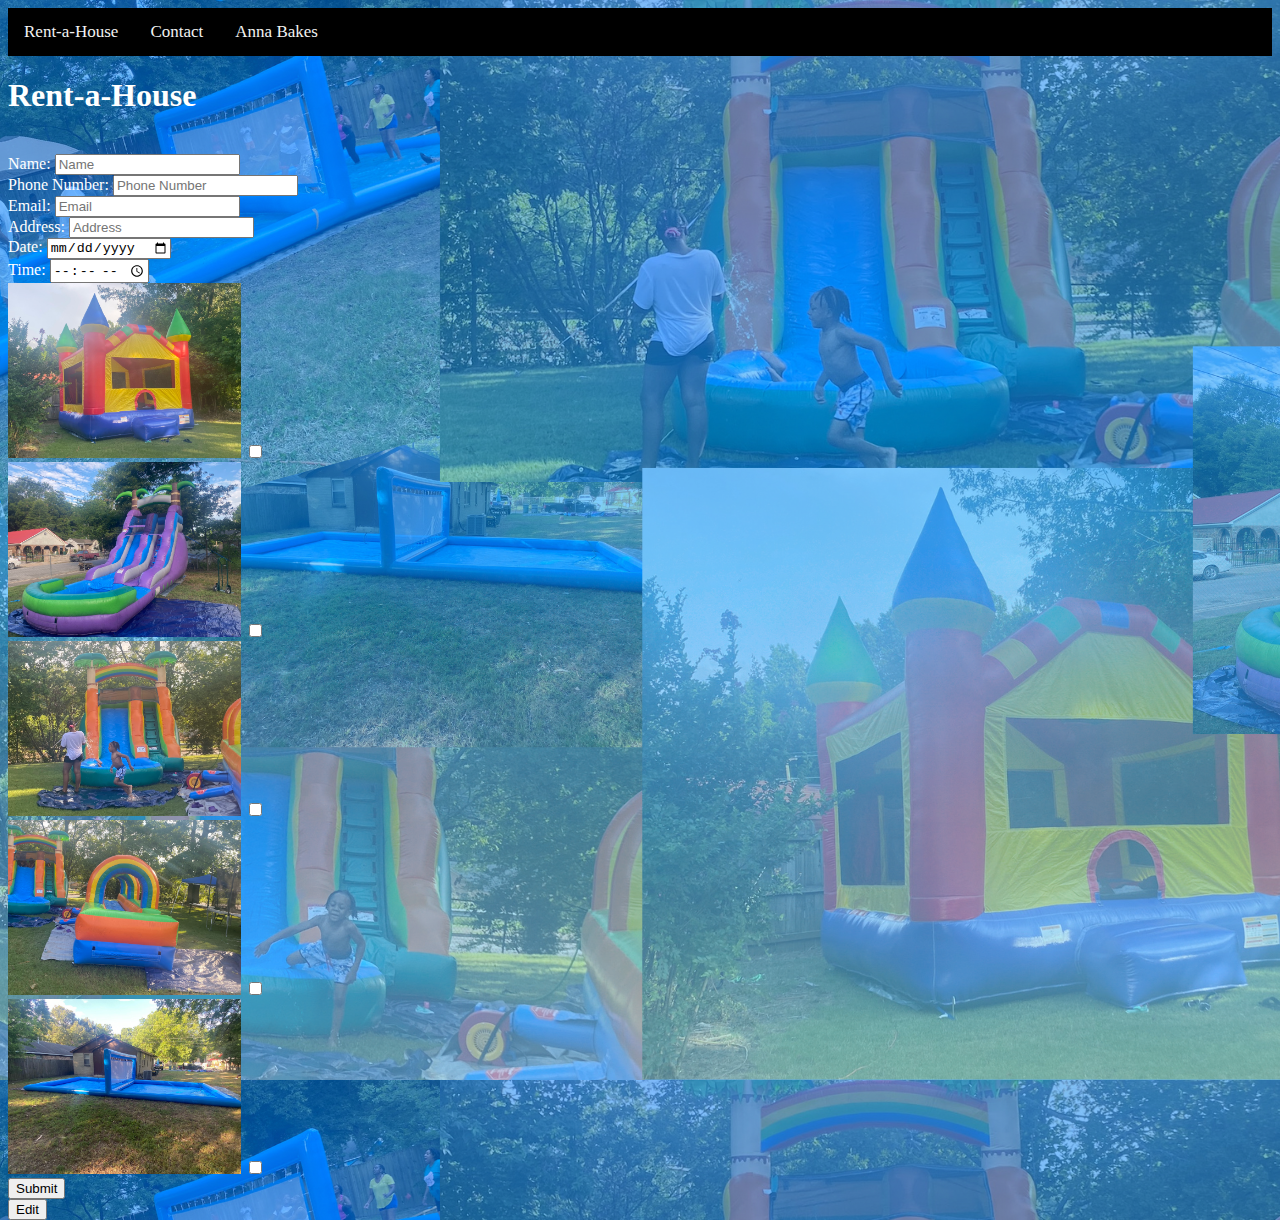
<file: Index.html>
<!DOCTYPE html>
<html>

<head>
    <title>Rent-a-house</title>
    <link rel="icon" type="image/x-icon" href="assets/images/Home Favicon.png">
    <link href="style.css" rel="stylesheet" type="text/css" />
</head>

<body>
    <style>
        body {
            background-image: url('assets/images/Background.png');
        }
    </style>
    <div class="topnav">
        <a href=index.html>Rent-a-House</a>
        <a href=Contact.html>Contact</a>
        <a href=https://faynebouncing.github.io/AnnaBakes.github.io/>Anna Bakes</a>
    </div>
    <h1>Rent-a-House</h1>
    <Label id="thanks">THANK YOU FOR RENTING! These are the attractions you rented:</Label><br>
    <label id="fname">Name:</label>
    <input type="text" id="name" placeholder="Name"><br>
    <label id="Pnumber">Phone Number:</label>
    <input type="text" id="phone" placeholder="Phone Number"><br>
    <label id="EA">Email:</label>
    <input type="email" id="email" placeholder="Email"><br>
    <label id="address">Address:</label>
    <input type="text" id="adress" placeholder="Address"><br>
    <label id="Date">Date:</label>
    <input type="date" id="date" placeholder="Date"><br>
    <label id="Time">Time:</label>
    <input type="time" id="time" placeholder="Time"><br>
    <img src="assets/images/BounceHouse.jpg" id="BH" height="175">
    <input type="checkbox" id="bounceHouse"><br>
    <img src="assets/images/PurpleSlide.jpg" id="PS" height="175">
    <input type="checkbox" id="purpleSlide"><br>
    <img src="assets/images/RainbowSlide.jpg" id="RS" height="175">
    <input type="checkbox" id="rainbowSlide"><br>
    <img src="assets/images/SlipSlide.jpg" id="SS" height="175">
    <input type="checkbox" id="slipSlide"><br>
    <img src="assets/images/Volleyball.jpg" id="VB" height="175">
    <input type="checkbox" id="volleyball"><br>
    <input type="submit" id="rent" placeholder="Rent"><br>
    <label id="change"> if you want to change your rental, please text us at 901-482-3846</label>
     <button id="edit">Edit</button>
    <script src="rent.js"></script><br>

</html>
</body>
</file>
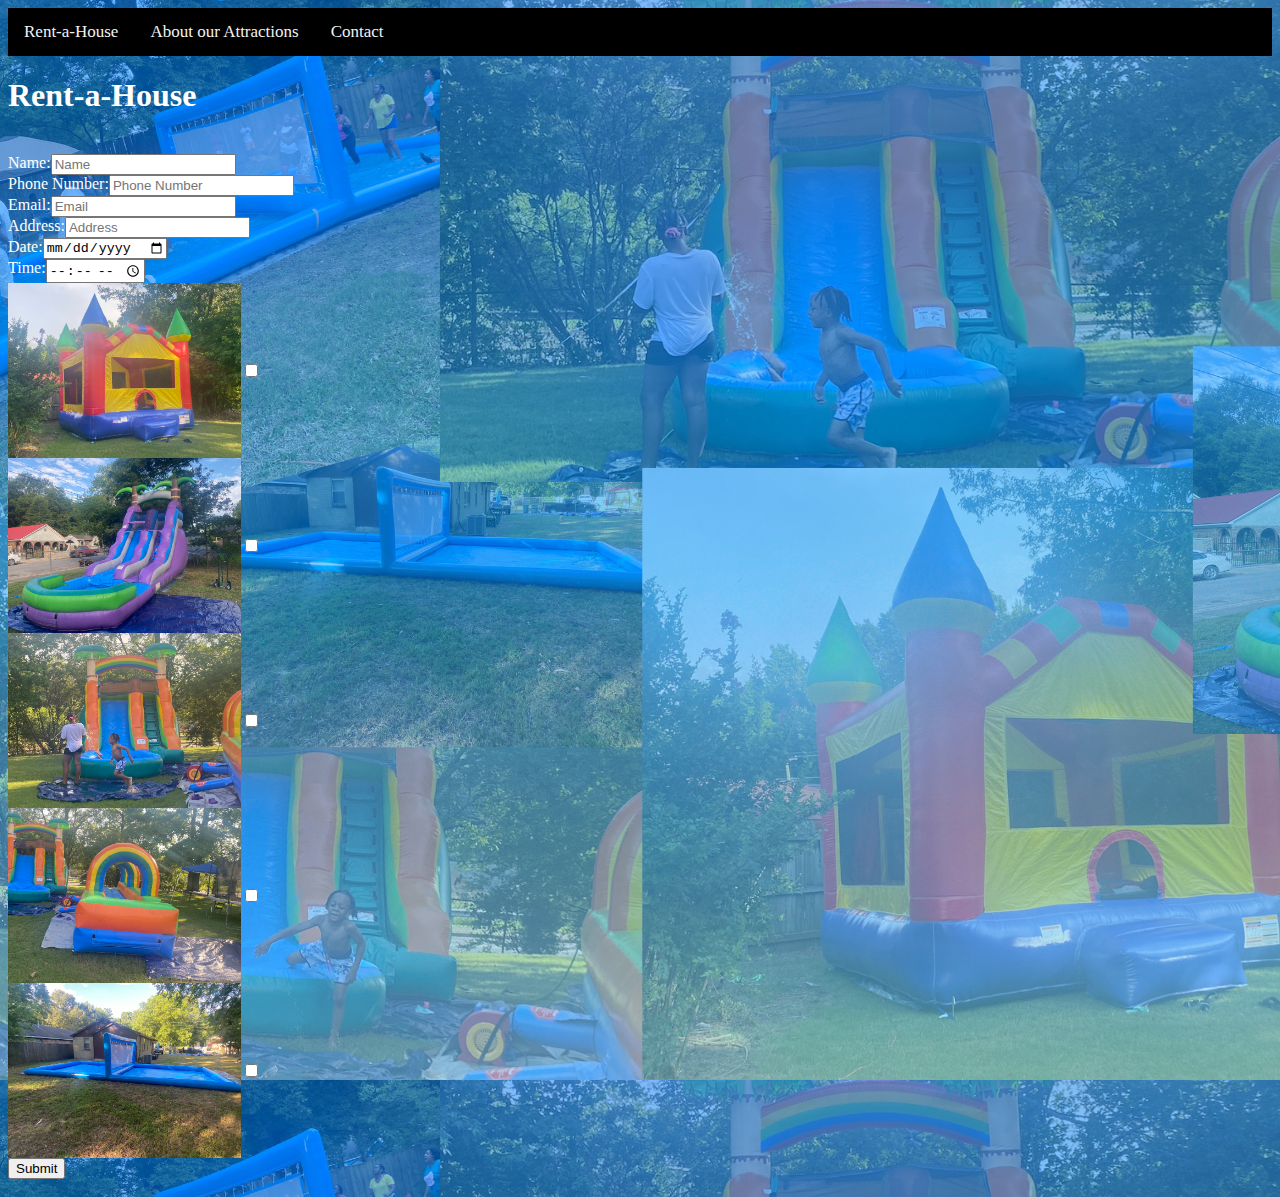
<file: index.html>
<!DOCTYPE html>
<html>

<head>
    <title>Rent-a-house</title>
    <link rel="icon" type="image/x-icon" href="assets/images/Home Favicon.png">
    <link href="style.css" rel="stylesheet" type="text/css" />
</head>

<body>
    <style>
        body {
            background-image: url('assets/images/Background.png');
        }
    </style>
    <div class="topnav">
        <a href=index.html>Rent-a-House</a>
        <a href=About.html>About our Attractions</a>
        <a href=Contact.html>Contact</a>
    </div>
    <h1>Rent-a-House</h1>
    <Label id="thanks">THANK YOU FOR RENTING! These are the attractions you rented:</Label><br>
    <div class="Name">
        <label id="fname">Name:</label>
        <input type="text" id="name" placeholder="Name">
    </div>
    <div class="Phone">
        <label id="Pnumber">Phone Number:</label>
        <input type="text" id="phone" placeholder="Phone Number">
    </div>
    <div class="Email">
        <label id="EA">Email:</label>
        <input type="email" id="email" placeholder="Email">
    </div>
    <div class="Address">
        <label id="address">Address:</label>
        <input type="text" id="adress" placeholder="Address">
    </div>
    <div class="Date">
        <label id="Date">Date:</label>
        <input type="date" id="date" placeholder="Date">
    </div>
    <div class="Time">
        <label id="Time">Time:</label>
        <input type="time" id="time" placeholder="Time">
    </div>
    <div class="BounceHouse">
        <img src="assets/images/BounceHouse.jpg" id="BH" height="175">
        <input type="checkbox" id="bounceHouse">
    </div>
    <div class="PurpleSlide">
        <img src="assets/images/PurpleSlide.jpg" id="PS" height="175">
        <input type="checkbox" id="purpleSlide">
    </div>
    <div class="RainbowSlide">
        <img src="assets/images/RainbowSlide.jpg" id="RS" height="175">
        <input type="checkbox" id="rainbowSlide">
    </div>
    <div class="SlipNSlide">
        <img src="assets/images/SlipSlide.jpg" id="SS" height="175">
        <input type="checkbox" id="slipSlide">
    </div>
    <div class="Volleyball">
        <img src="assets/images/Volleyball.jpg" id="VB" height="175">
        <input type="checkbox" id="volleyball">
    </div>
    <input type="submit" id="rent" placeholder="Rent"><br>
    <label id="change"> if you want to change your rental, please text us at 901-482-3846</label>
    <script src="rent.js"></script><br>

</html>
</body>
</file>
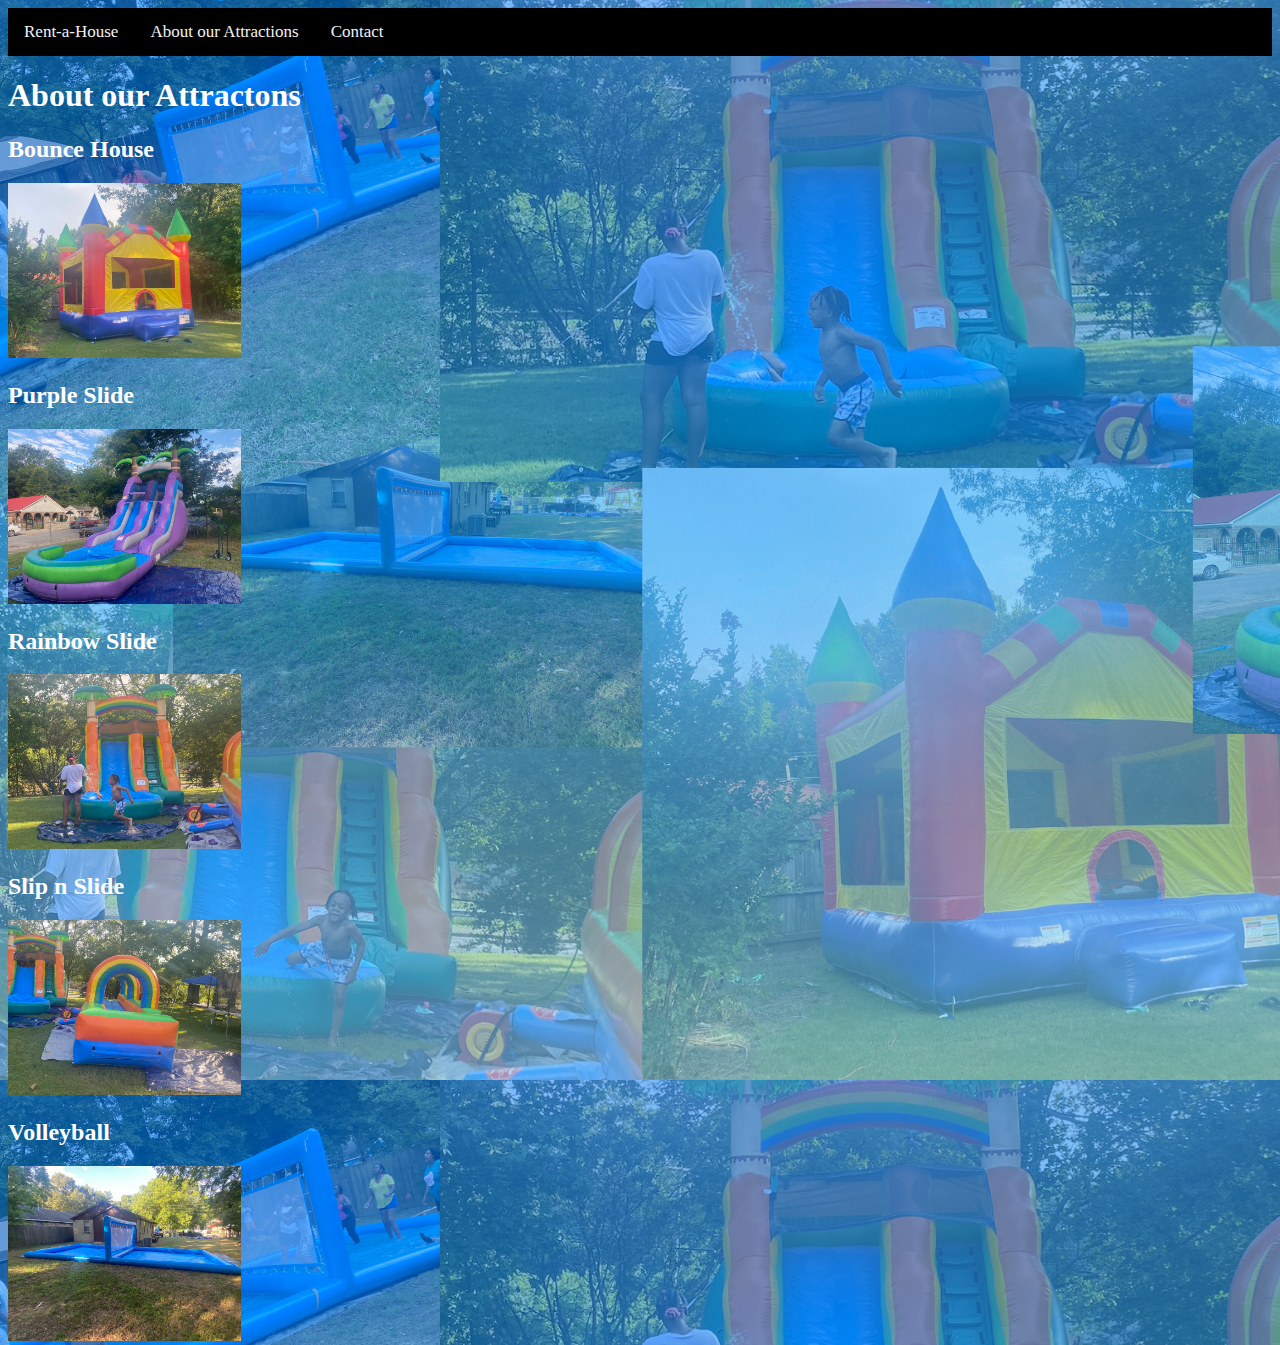
<file: About.html>
<!DOCTYPE html>
<html>

<head>
    <title>About our Attractions</title>
    <link rel="icon" type="image/x-icon" href="assets/images/Home Favicon.png">
    <link href="style.css" rel="stylesheet" type="text/css" />
</head>

<body>
    <style>
        body {
            background-image: url('assets/images/Background.png');
        }
    </style>
    <div class="topnav">
        <a href=index.html>Rent-a-House</a>
        <a href=About.html>About our Attractions</a>
        <a href=Contact.html>Contact</a>
    </div>
    <h1>About our Attractons</h1>
    <h2>Bounce House</h2>
    <a href="BounceHouse.html">
        <img src="assets/images/BounceHouse.jpg" height="175">
    </a>
    <h2>Purple Slide</h2>
    <a href="PurpleSlide.html">
        <img src="assets/images/PurpleSlide.jpg" height="175">
    </a>
    <h2>Rainbow Slide</h2>
    <a href="RainbowSlide.html">
        <img src="assets/images/RainbowSlide.jpg" height="175">
    </a>
    <h2>Slip n Slide</h2>
    <a href="SlipNSlide.html">
        <img src="assets/images/SlipSlide.jpg" height="175">
    </a>
    <h2>Volleyball</h2>
    <a href="Volleyball.html">
        <img src="assets/images/Volleyball.jpg" height="175">
    </a>

</html>
</body>
</file>
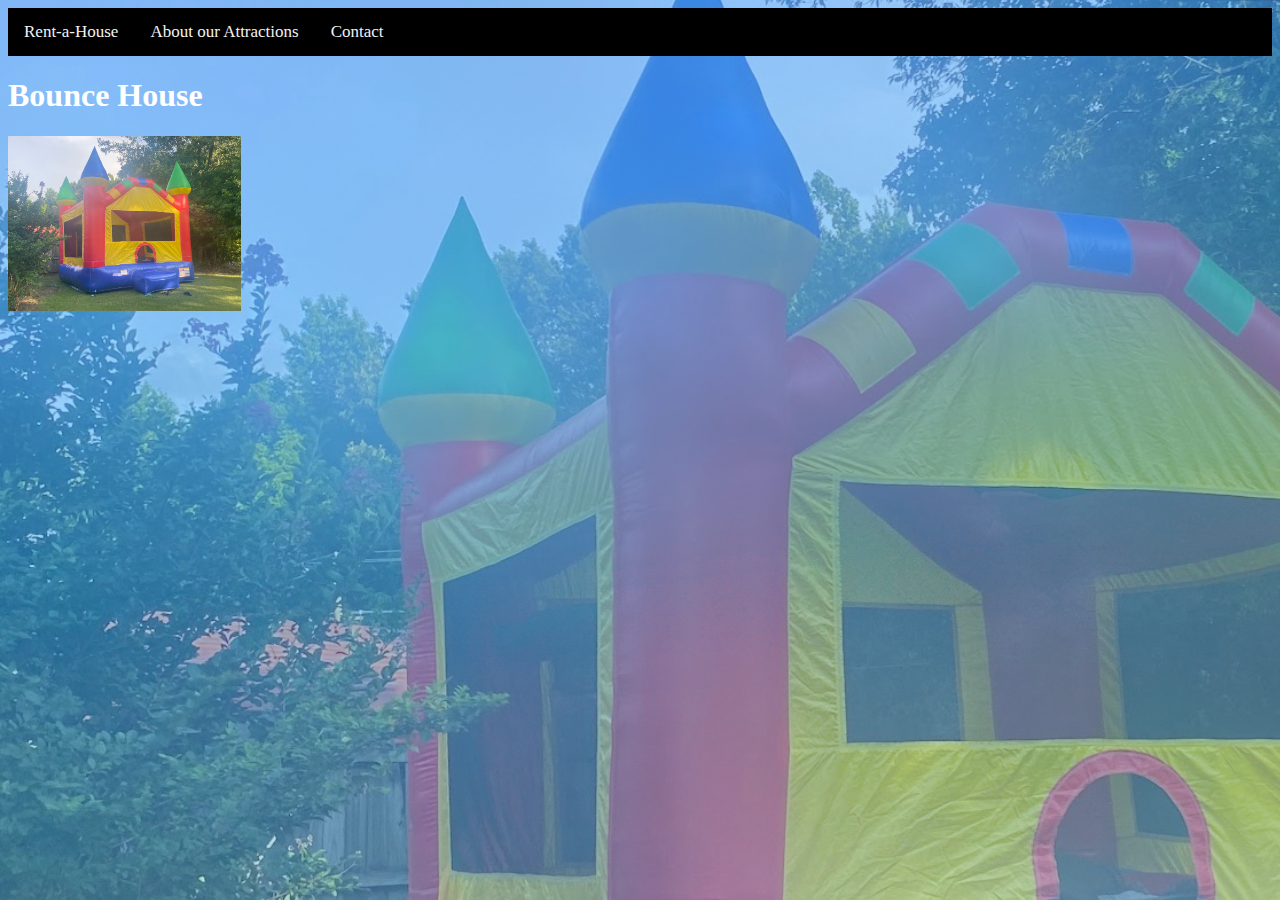
<file: BounceHouse.html>
<!DOCTYPE html>
<html>

<head>
    <title>Bounce House</title>
    <link rel="icon" type="image/x-icon" href="assets/images/Home Favicon.png">
    <link href="style.css" rel="stylesheet" type="text/css" />
</head>

<body>
    <style>
        body {
            background-image: url('assets/images/background/BounceHouse.png');
        }
    </style>
    <div class="topnav">
        <a href=index.html>Rent-a-House</a>
        <a href=About.html>About our Attractions</a>
        <a href=Contact.html>Contact</a>
    </div>
    <h1>Bounce House</h1>
    <img src="assets/images/BounceHouse.jpg" height="175">
</html>
</body>
</file>
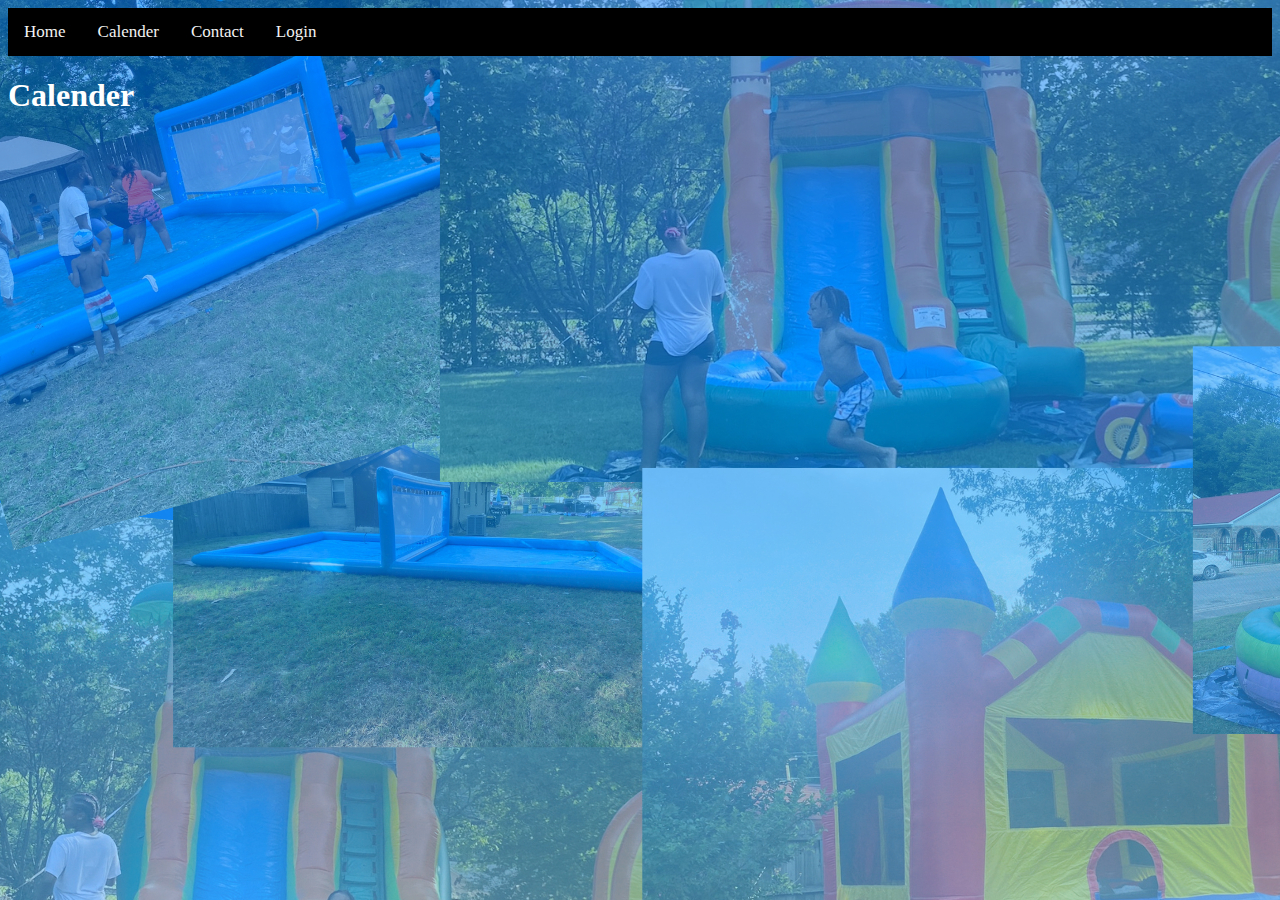
<file: Calender.html>
<!DOCTYPE html>
<html>

<head>
  <title>Calender</title>
  <link rel="icon" type="image/x-icon" href="assets/images/Home Favicon.png">
  <link href="style.css" rel="stylesheet" type="text/css" />
</head>

<body>
  <style>
    body {
      background-image: url('assets/images/Background.png');
    }
  </style>
  <div class="topnav">
    <a href=index.html>Home</a>
    <a href=Calender.html>Calender</a>
    <a href=Contact.html>Contact</a>
    <a href=login.html>Login</a>
  </div>
  <h1>Calender</h1>

</html>
</body>
</file>
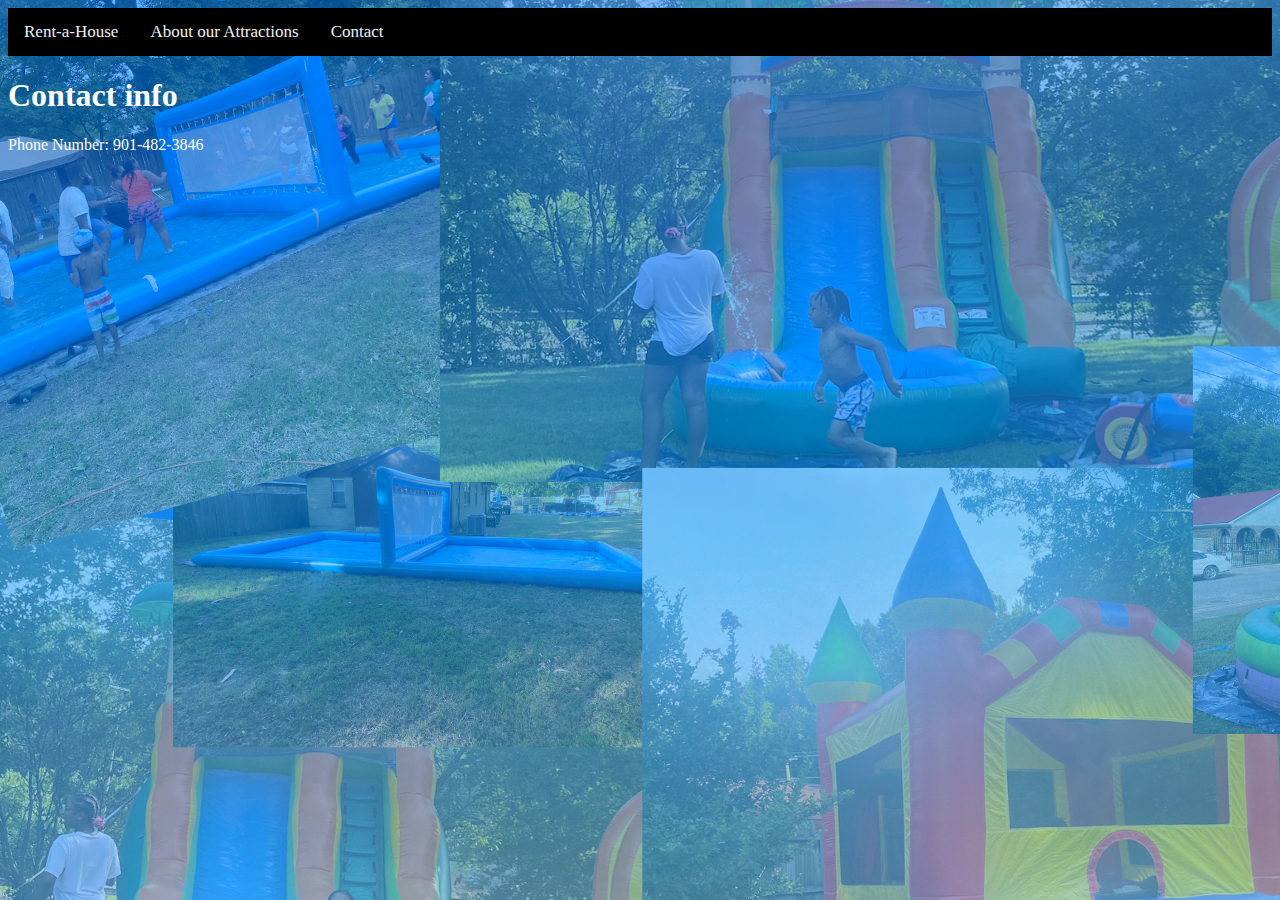
<file: Contact.html>
<!DOCTYPE html>
<html>

<head>
    <title>Contact</title>
    <link rel="icon" type="image/x-icon" href="assets/images/Home Favicon.png  ">
    <link href="style.css" rel="stylesheet" type="text/css" />
</head>

<body>
    <style>
        body {
            background-image: url('assets/images/Background.png');
        }
    </style>
    <div class="topnav">
        <a href=index.html>Rent-a-House</a>
        <a href=About.html>About our Attractions</a>
        <a href=Contact.html>Contact</a>
    </div>
    <h1>Contact info</h1>
    <label>Phone Number: 901-482-3846</label>

</html>
</body>
</file>
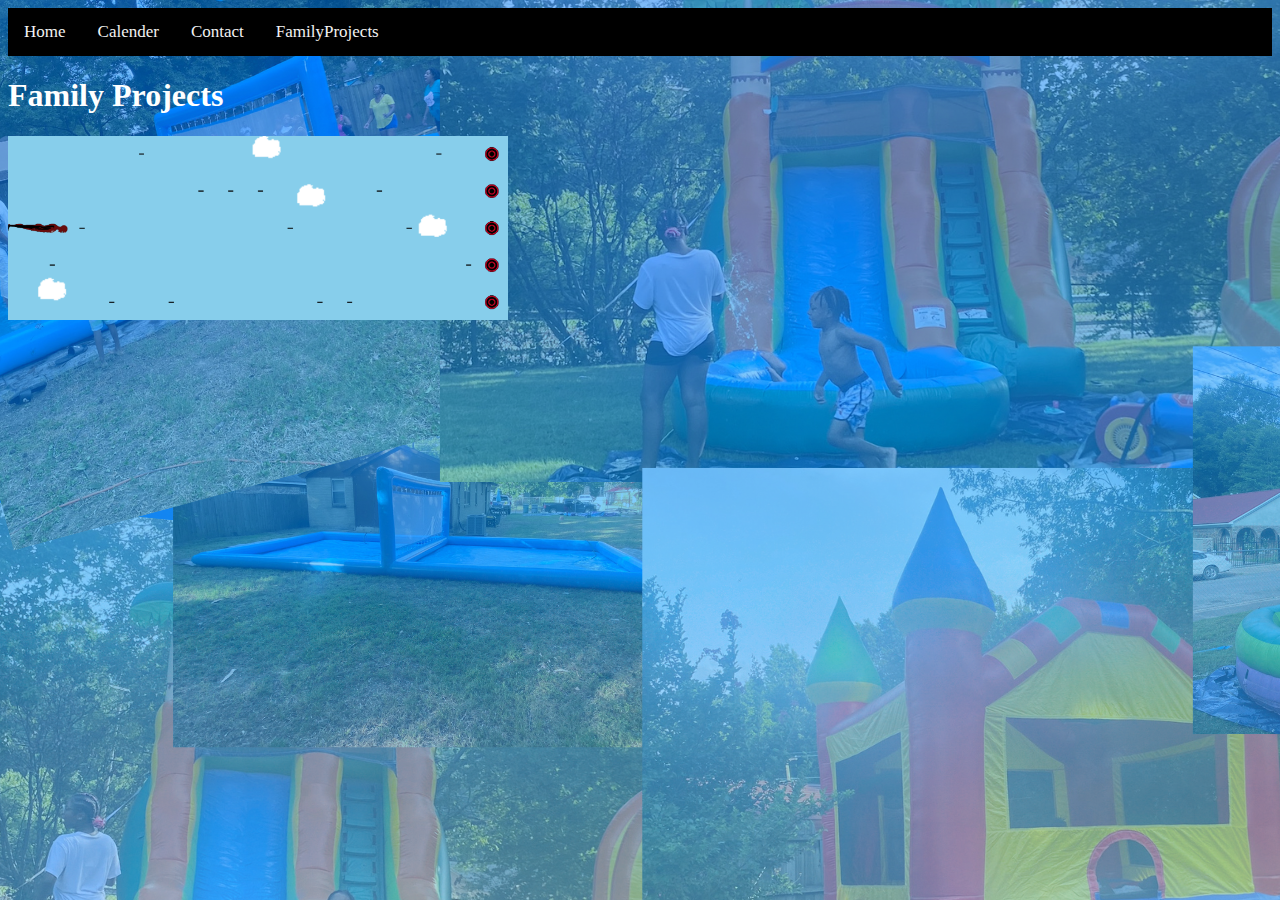
<file: FamilyProjects.html>
<!DOCTYPE html>
<html>

<head>
  <title>Family Projects</title>
  <link rel="icon" type="image/x-icon" href="assets/images/Home Favicon.png">
  <link href="style.css" rel="stylesheet" type="text/css" />
</head>

<body>
  <style>
    body {
      background-image: url('assets/images/Background.png');
    }
  </style>
  <div class="topnav">
    <a href=index.html>Home</a>
    <a href=Calender.html>Calender</a>
    <a href=Contact.html>Contact</a>
    <a href=FamilyProjects.html>FamilyProjects</a>
  </div>
  <h1>Family Projects</h1>
  <a href="https://jfaynef22.github.io/">
  <img src="assets/images/Flight Fight.png" alt="HTML tutorial" style="width:500px;">
</a>
  <br>
  </a>

</html>
</body>
</file>
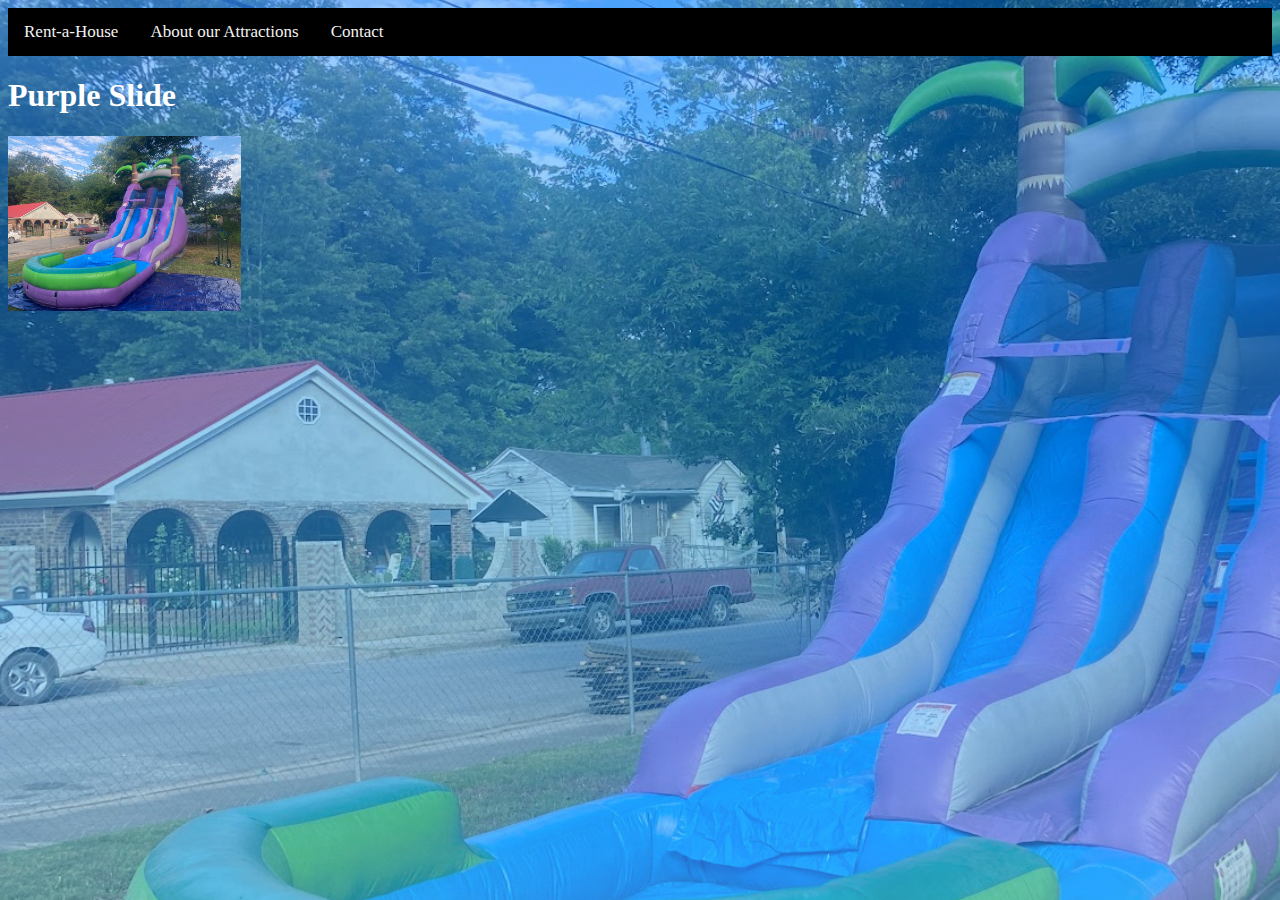
<file: PurpleSlide.html>
<!DOCTYPE html>
<html>

<head>
    <title>Purple Slide</title>
    <link rel="icon" type="image/x-icon" href="assets/images/Home Favicon.png">
    <link href="style.css" rel="stylesheet" type="text/css" />
</head>

<body>
    <style>
        body {
            background-image: url('assets/images/background/PurpleSlide.png');
        }
    </style>
    <div class="topnav">
        <a href=index.html>Rent-a-House</a>
        <a href=About.html>About our Attractions</a>
        <a href=Contact.html>Contact</a>
    </div>
    <h1>Purple Slide</h1>
    <img src="assets/images/PurpleSlide.jpg" height="175">
</html>
</body>
</file>
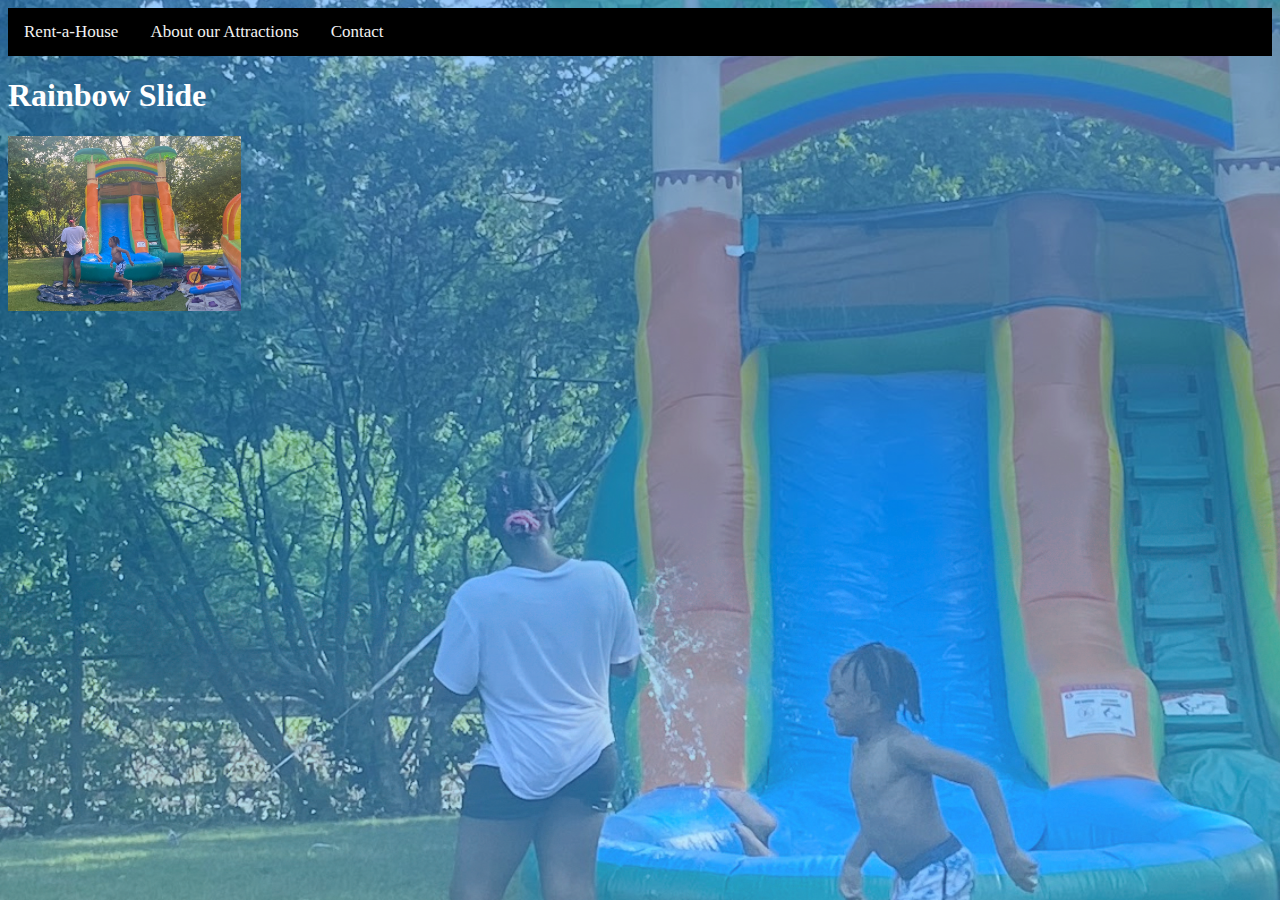
<file: RainbowSlide.html>
<!DOCTYPE html>
<html>

<head>
    <title>Rainbow Slide</title>
    <link rel="icon" type="image/x-icon" href="assets/images/Home Favicon.png">
    <link href="style.css" rel="stylesheet" type="text/css" />
</head>

<body>
    <style>
        body {
            background-image: url('assets/images/background/RainbowSlide.png');
        }
    </style>
    <div class="topnav">
        <a href=index.html>Rent-a-House</a>
        <a href=About.html>About our Attractions</a>
        <a href=Contact.html>Contact</a>
    </div>
    <h1>Rainbow Slide</h1>
    <img src="assets/images/RainbowSlide.jpg" height="175">
</html>
</body>
</file>
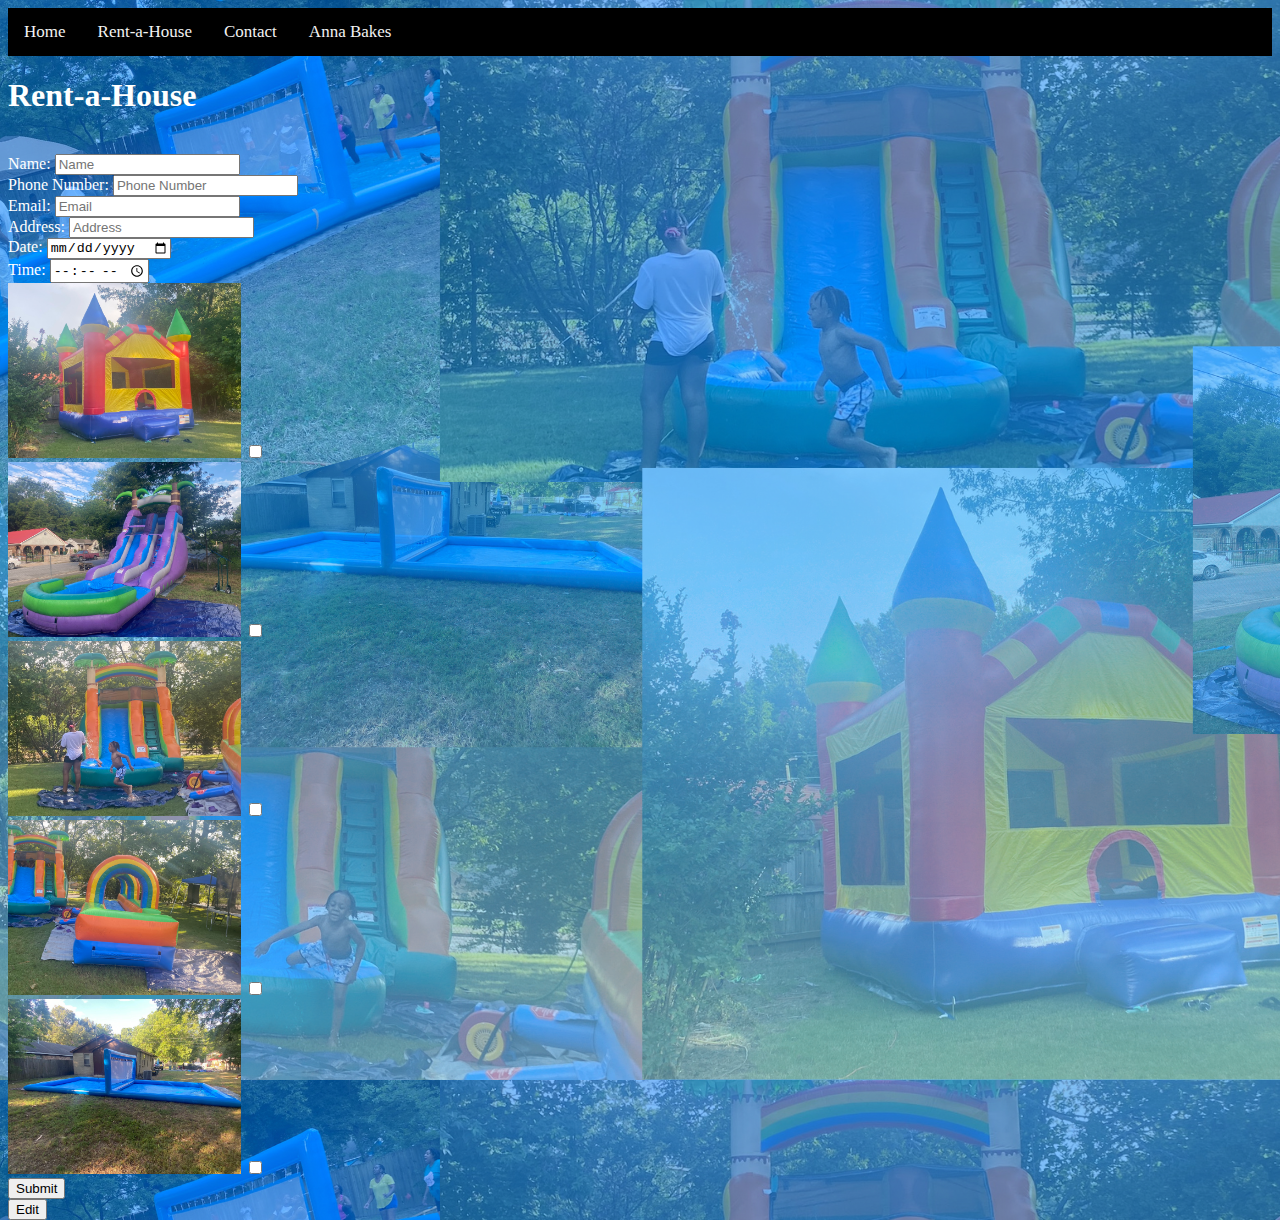
<file: Rent.html>
<!DOCTYPE html>
<html>

<head>
    <title>Rent-a-house</title>
    <link rel="icon" type="image/x-icon" href="assets/images/Home Favicon.png">
    <link href="style.css" rel="stylesheet" type="text/css" />
</head>

<body>
    <style>
        body {
            background-image: url('assets/images/Background.png');
        }
    </style>
    <div class="topnav">
        <a href=index.html>Home</a>
        <a href=Rent.html>Rent-a-House</a>
        <a href=Contact.html>Contact</a>
        <a href=https://faynebouncing.github.io/AnnaBakes.github.io/>Anna Bakes</a>
    </div>
    <h1>Rent-a-House</h1>
    <Label id="thanks">THANK YOU FOR RENTING! These are the attractions you rented:</Label><br>
    <label id="fname">Name:</label>
    <input type="text" id="name" placeholder="Name"><br>
    <label id="Pnumber">Phone Number:</label>
    <input type="text" id="phone" placeholder="Phone Number"><br>
    <label id="EA">Email:</label>
    <input type="email" id="email" placeholder="Email"><br>
    <label id="address">Address:</label>
    <input type="text" id="adress" placeholder="Address"><br>
    <label id="Date">Date:</label>
    <input type="date" id="date" placeholder="Date"><br>
    <label id="Time">Time:</label>
    <input type="time" id="time" placeholder="Time"><br>
    <img src="assets/images/BounceHouse.jpg" id="BH" height="175">
    <input type="checkbox" id="bounceHouse"><br>
    <img src="assets/images/PurpleSlide.jpg" id="PS" height="175">
    <input type="checkbox" id="purpleSlide"><br>
    <img src="assets/images/RainbowSlide.jpg" id="RS" height="175">
    <input type="checkbox" id="rainbowSlide"><br>
    <img src="assets/images/SlipSlide.jpg" id="SS" height="175">
    <input type="checkbox" id="slipSlide"><br>
    <img src="assets/images/Volleyball.jpg" id="VB" height="175">
    <input type="checkbox" id="volleyball"><br>
    <input type="submit" id="rent" placeholder="Rent"><br>
    <label id="change"> if you want to change your rental, please text us at 901-482-3846</label>
     <button id="edit">Edit</button>
    <script src="rent.js"></script><br>

</html>
</body>
</file>
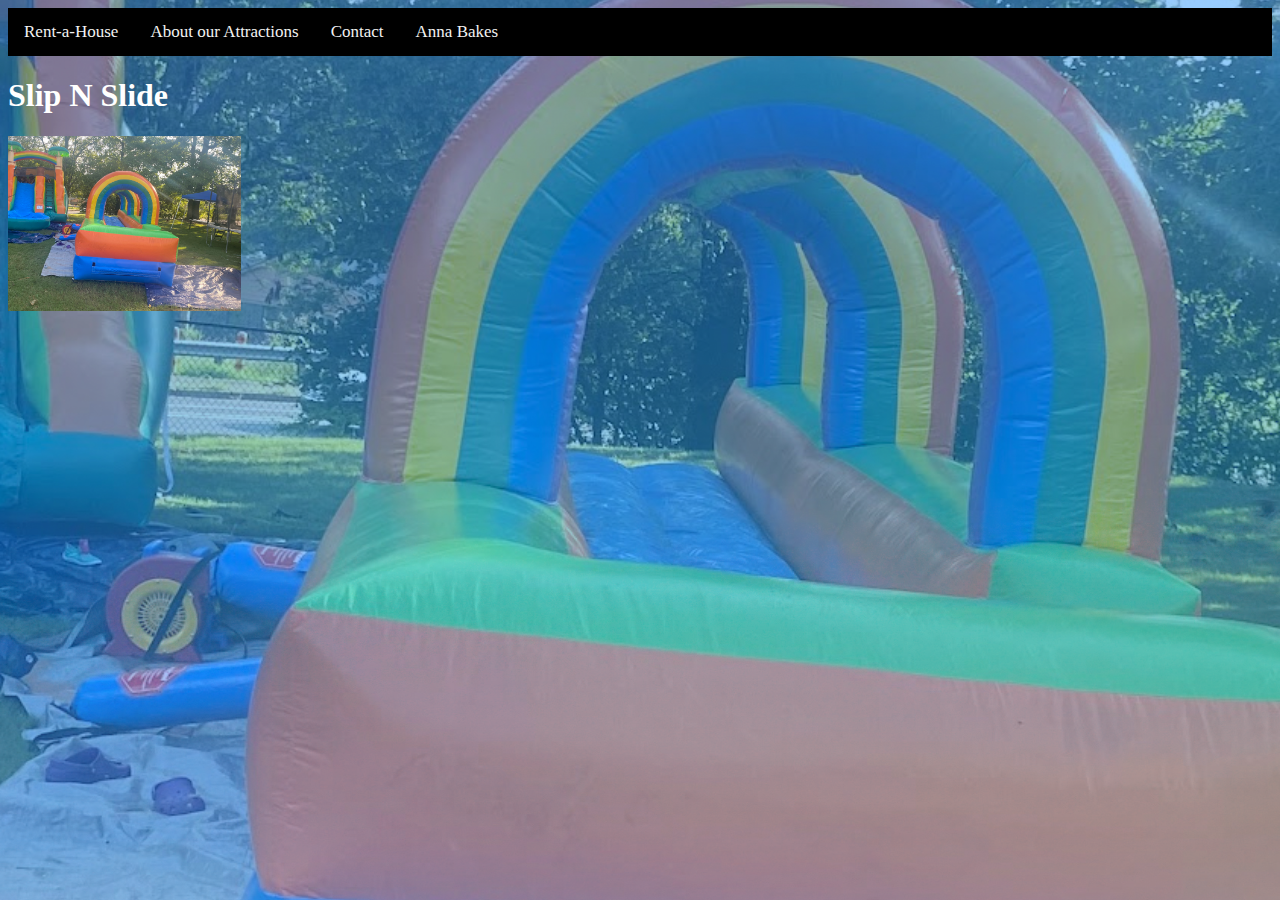
<file: SlipNSlide.html>
<!DOCTYPE html>
<html>

<head>
    <title>Slip n Slide</title>
    <link rel="icon" type="image/x-icon" href="assets/images/Home Favicon.png">
    <link href="style.css" rel="stylesheet" type="text/css" />
</head>

<body>
    <style>
        body {
            background-image: url('assets/images/background/SlipNSlide.png');
        }
    </style>
    <div class="topnav">
        <a href=index.html>Rent-a-House</a>
        <a href=About.html>About our Attractions</a>
        <a href=Contact.html>Contact</a>
        <a href=https://faynebouncing.github.io/AnnaBakes.github.io />Anna Bakes</a>
    </div>
    <h1>Slip N Slide</h1>
    <img src="assets/images/SlipSlide.jpg" height="175">

</html>
</body>
</file>
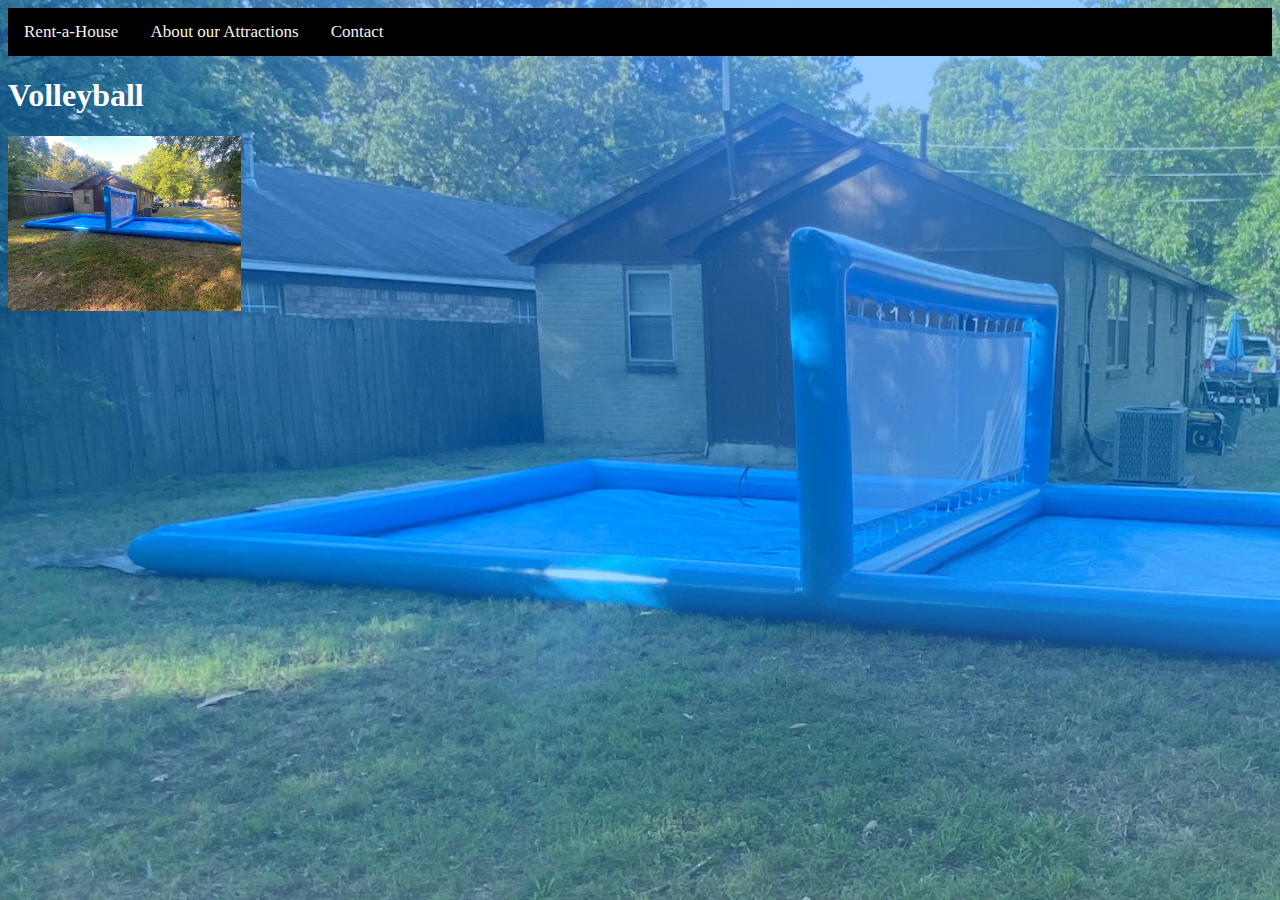
<file: Volleyball.html>
<!DOCTYPE html>
<html>

<head>
    <title>Volleyball</title>
    <link rel="icon" type="image/x-icon" href="assets/images/Home Favicon.png">
    <link href="style.css" rel="stylesheet" type="text/css" />
</head>

<body>
    <style>
        body {
            background-image: url('assets/images/background/Volleyball.png');
        }
    </style>
    <div class="topnav">
        <a href=index.html>Rent-a-House</a>
        <a href=About.html>About our Attractions</a>
        <a href=Contact.html>Contact</a>
    </div>
    <h1>Volleyball</h1>
    <img src="assets/images/Volleyball.jpg" height="175">
</html>
</body>
</file>
<file: style.css>
html {
    height: 100%;
    width: 100%;
}

/* Add a black background color to the top navigation */
.topnav {
    background-color: black;
    overflow: hidden;
}

/* Style the links inside the navigation bar */
.topnav a {
    float: left;
    color: #f2f2f2;
    text-align: center;
    padding: 14px 16px;
    text-decoration: none;
    font-size: 17px;
    font-family: Bradley Hand, cursive;
}

/* Change the color of links on hover */
h1 {
    font-family: Bradley Hand, cursive;
    color: white;
}
h2 {
    color: white;
}
label {
    font-family: Bradley Hand, cursive;
    color: white;
}
.Name {
    display: flex;
}
.Phone {
    display: flex;
}
.Email {
    display: flex;
}
.Address {
    display: flex;
}
.Date {
    display: flex;
}
.Time {
    display: flex;
}
.BounceHouse {
    display: flex;
}
.PurpleSlide {
    display: flex;
}
.RainbowSlide {
    display: flex;
}
.SlipNSlide {
    display: flex;
}
.Volleyball {
    display: flex;
}
</file>
